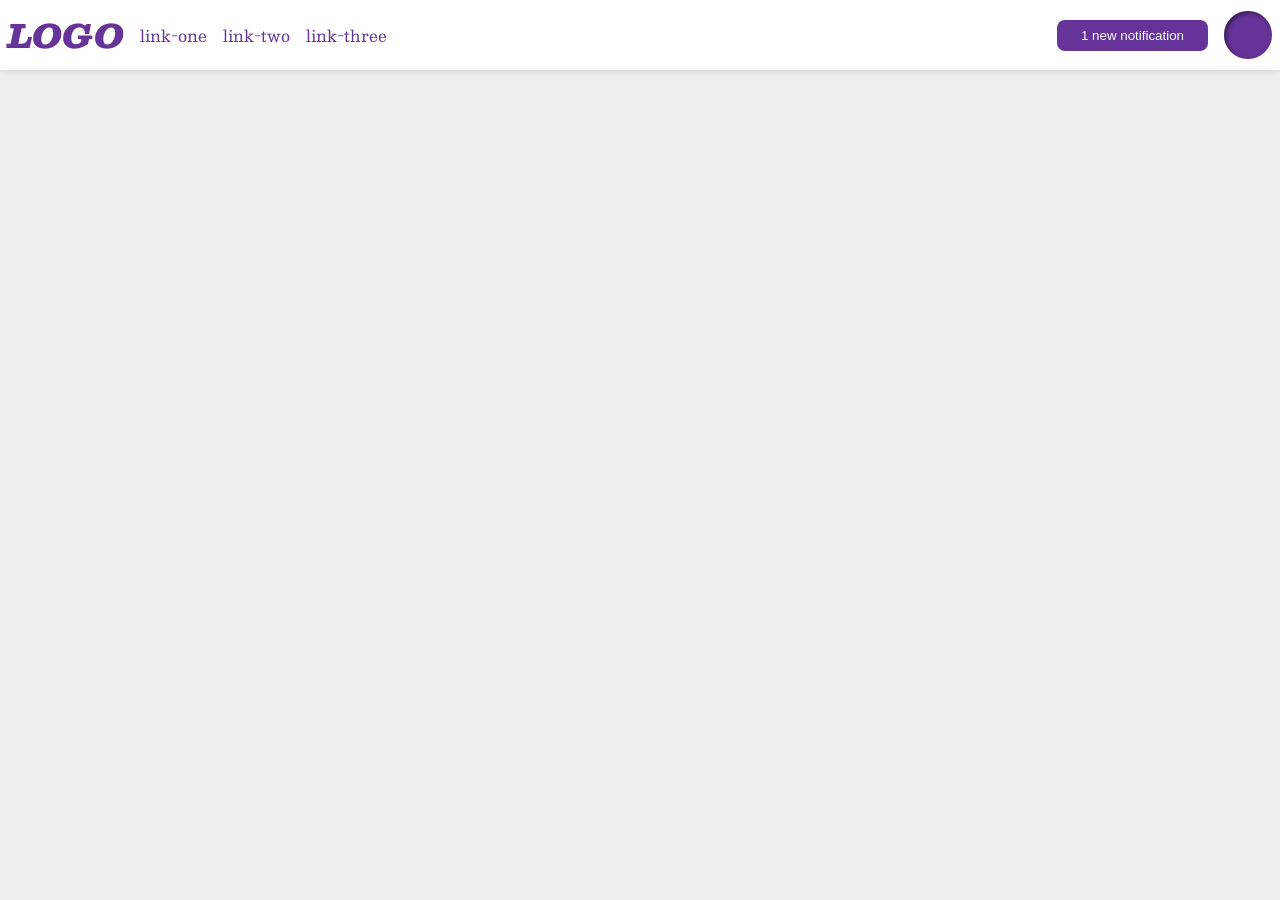
<file: flex/03-flex-header-2/index.html>
<!DOCTYPE html>
<html lang="en">
  <head>
    <meta charset="UTF-8">
    <meta http-equiv="X-UA-Compatible" content="IE=edge">
    <meta name="viewport" content="width=device-width, initial-scale=1.0">
    <title>Flex Header 2</title>
    <link rel="stylesheet" href="style.css">
  </head>
  <body>
    <div class="header">
      <div class="left">
        <div class="logo">
          LOGO
        </div>
        <ul class="links">
          <li><a href="https://google.com">link-one</a></li>
          <li><a href="https://google.com">link-two</a></li>
          <li><a href="https://google.com">link-three</a></li>
        </ul>
      </div>
      <div class="right">
        <button class="notifications">
          1 new notification
        </button>
        <div class="profile-image"></div>
      </div>
    </div>
  </body>
</html>
</file>
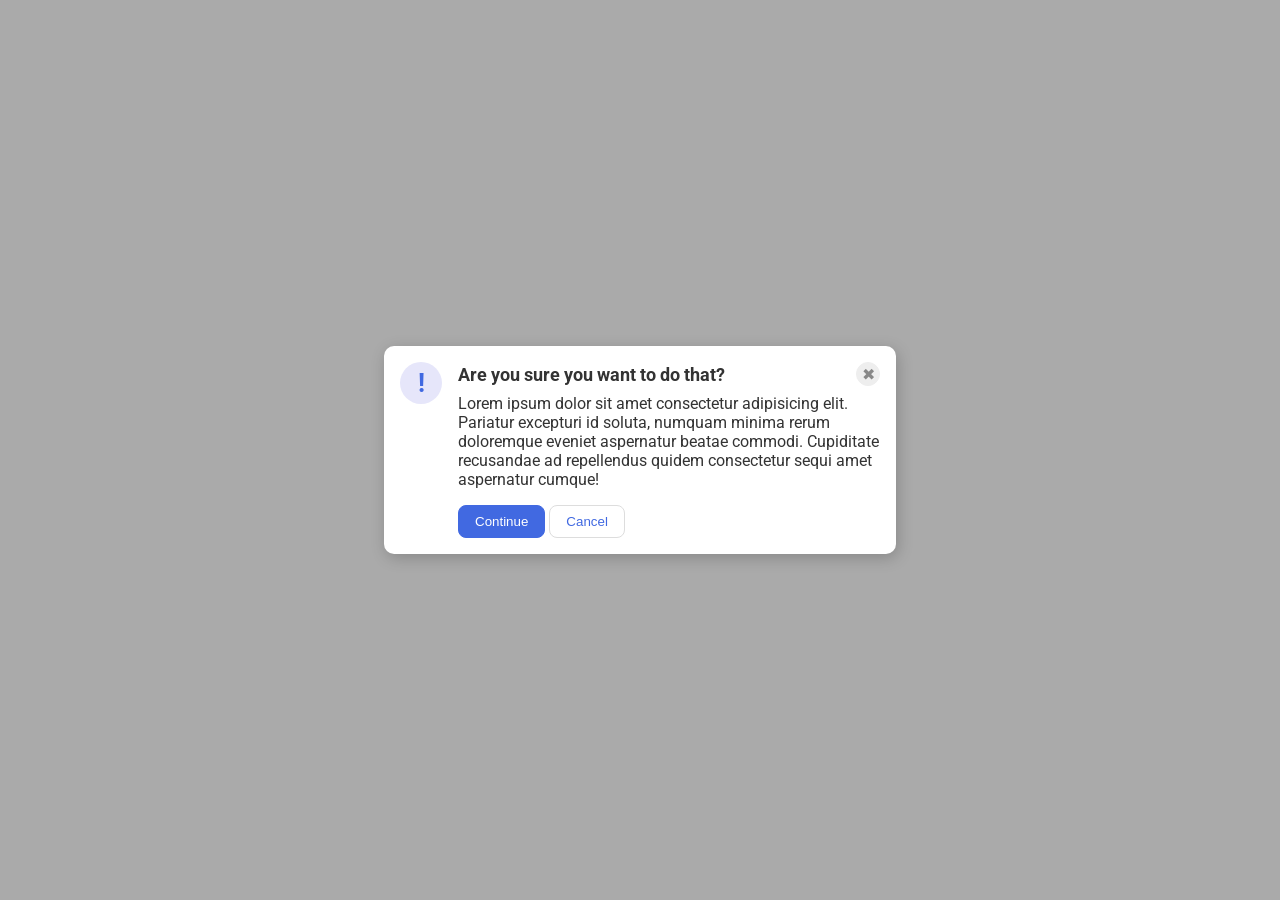
<file: flex/05-flex-modal/index.html>
<!DOCTYPE html>
<html lang="en">
  <head>
    <meta charset="UTF-8">
    <meta http-equiv="X-UA-Compatible" content="IE=edge">
    <meta name="viewport" content="width=device-width, initial-scale=1.0">
    <link rel="stylesheet" href="style.css">
    <title>Modal</title>
  </head>
  <body>
    <div class="modal">
      <div class="icon">!</div>
      <!-- additional container used here -->
      <div class="container">
        <!-- header div was moved to encompass the close button as well -->
        <div class="header">Are you sure you want to do that?
          <button class="close-button">✖</button>
        </div>
        <div class="text">Lorem ipsum dolor sit amet consectetur adipisicing elit. Pariatur excepturi id soluta, numquam minima rerum doloremque eveniet aspernatur beatae commodi. Cupiditate recusandae ad repellendus quidem consectetur sequi amet aspernatur cumque!</div>
        <button class="continue">Continue</button>
        <button class="cancel">Cancel</button>
      </div>
    </div>
  </body>
</html>
</file>
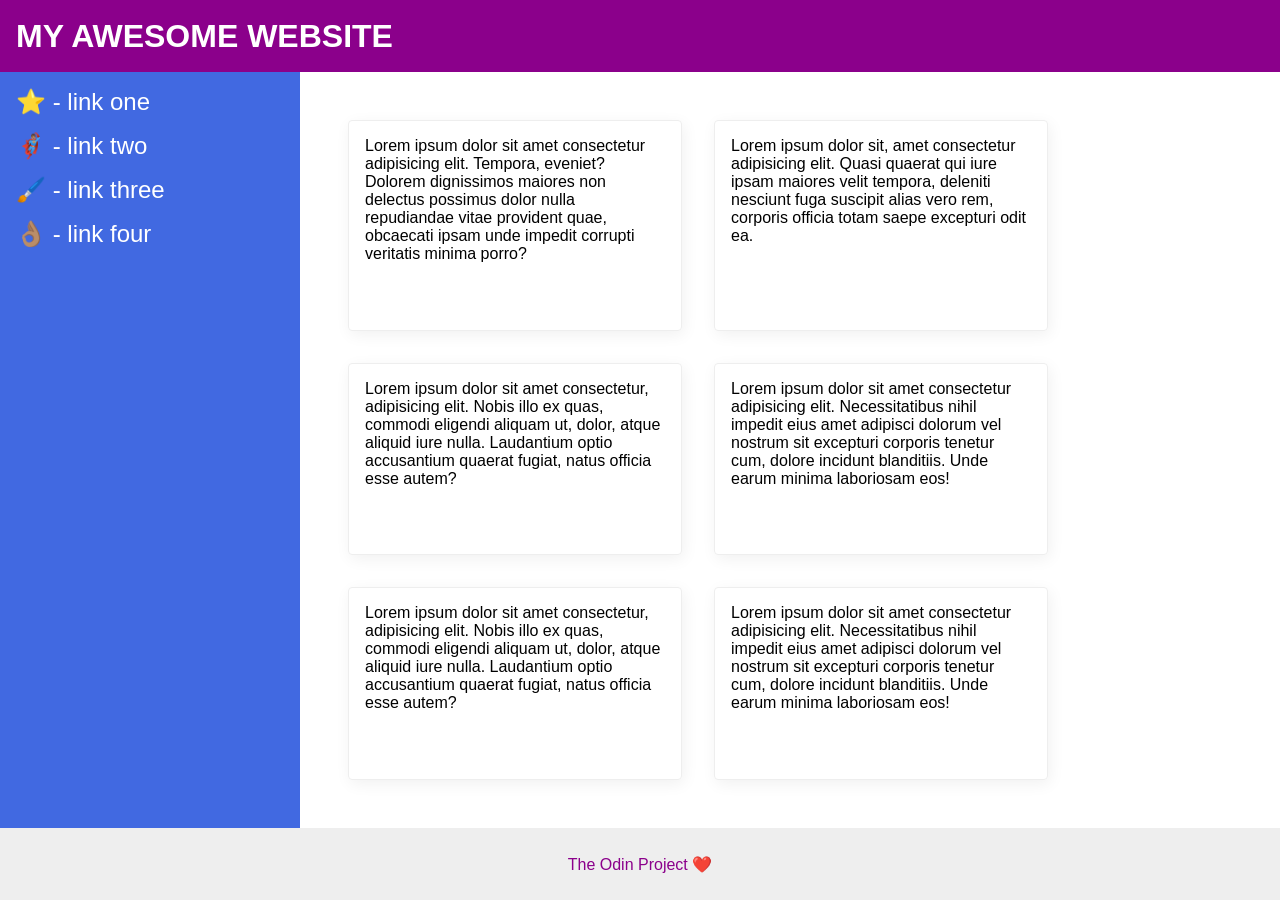
<file: flex/07-flex-layout-2/index.html>
<!DOCTYPE html>
<html lang="en">
  <head>
    <meta charset="UTF-8">
    <meta http-equiv="X-UA-Compatible" content="IE=edge">
    <meta name="viewport" content="width=device-width, initial-scale=1.0">
    <title>The Holy Grail</title>
    <link rel="stylesheet" href="style.css">
  </head>
  <body>
    
    <div class="header">
      MY AWESOME WEBSITE
    </div>

    <div class="body">
      <div class="sidebar">
        <ul>
          <li><a href="#">⭐ - link one</a></li>
          <li><a href="#">🦸🏽‍♂️ - link two</a></li>
          <li><a href="#">🖌️ - link three</a></li>
          <li><a href="#">👌🏽 - link four</a></li>
        </ul>
      </div>
    

      <div class="container">
        <div class="card">Lorem ipsum dolor sit amet consectetur adipisicing elit. Tempora, eveniet? Dolorem dignissimos maiores non delectus possimus dolor nulla repudiandae vitae provident quae, obcaecati ipsam unde impedit corrupti veritatis minima porro?</div>
        <div class="card">Lorem ipsum dolor sit, amet consectetur adipisicing elit. Quasi quaerat qui iure ipsam maiores velit tempora, deleniti nesciunt fuga suscipit alias vero rem, corporis officia totam saepe excepturi odit ea.</div>
        <div class="card">Lorem ipsum dolor sit amet consectetur, adipisicing elit. Nobis illo ex quas, commodi eligendi aliquam ut, dolor, atque aliquid iure nulla. Laudantium optio accusantium quaerat fugiat, natus officia esse autem?</div>
        <div class="card">Lorem ipsum dolor sit amet consectetur adipisicing elit. Necessitatibus nihil impedit eius amet adipisci dolorum vel nostrum sit excepturi corporis tenetur cum, dolore incidunt blanditiis. Unde earum minima laboriosam eos!</div>
        <div class="card">Lorem ipsum dolor sit amet consectetur, adipisicing elit. Nobis illo ex quas, commodi eligendi aliquam ut, dolor, atque aliquid iure nulla. Laudantium optio accusantium quaerat fugiat, natus officia esse autem?</div>
        <div class="card">Lorem ipsum dolor sit amet consectetur adipisicing elit. Necessitatibus nihil impedit eius amet adipisci dolorum vel nostrum sit excepturi corporis tenetur cum, dolore incidunt blanditiis. Unde earum minima laboriosam eos!</div>
      </div>
    </div>
    <div class="footer">
      The Odin Project ❤️
    </div>

  </body>
</html>
</file>
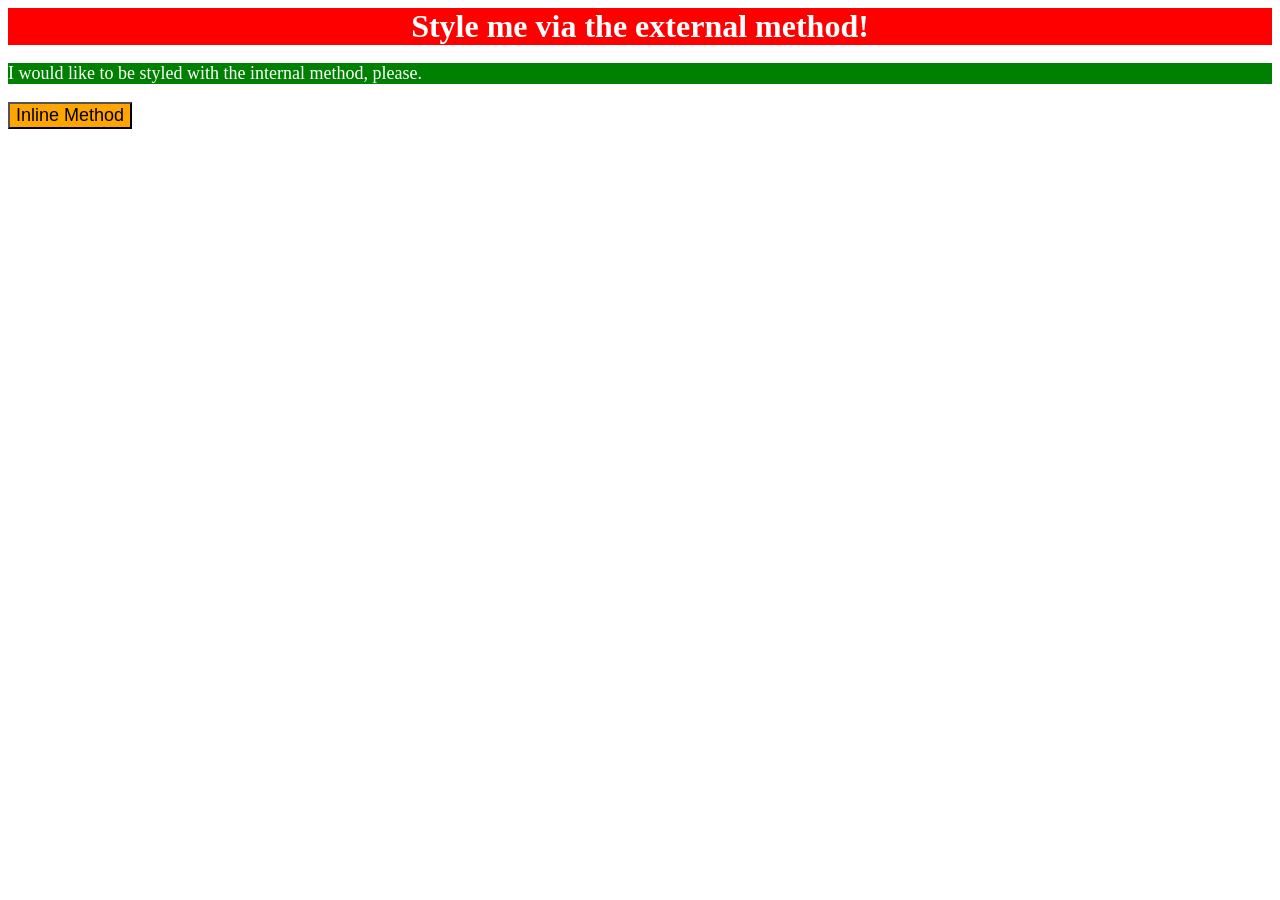
<file: foundations/01-css-methods/index.html>
<!DOCTYPE html>
<html lang="en">
  <head>
    <meta charset="UTF-8">
    <meta http-equiv="X-UA-Compatible" content="IE=edge">
    <meta name="viewport" content="width=device-width, initial-scale=1.0">
    <link rel="stylesheet" href="style.css">
    <title>Methods for Adding CSS</title>
    <style>
      p {
        color: white;
        background-color: green;
        font-size: 18px;
      }
    </style>
  </head>
  <body>
    <div>Style me via the external method!</div>
    <p>I would like to be styled with the internal method, please.</p>
    <button style="background-color: orange; font-size: 18px;">Inline Method</button>
  </body>
</html>
</file>
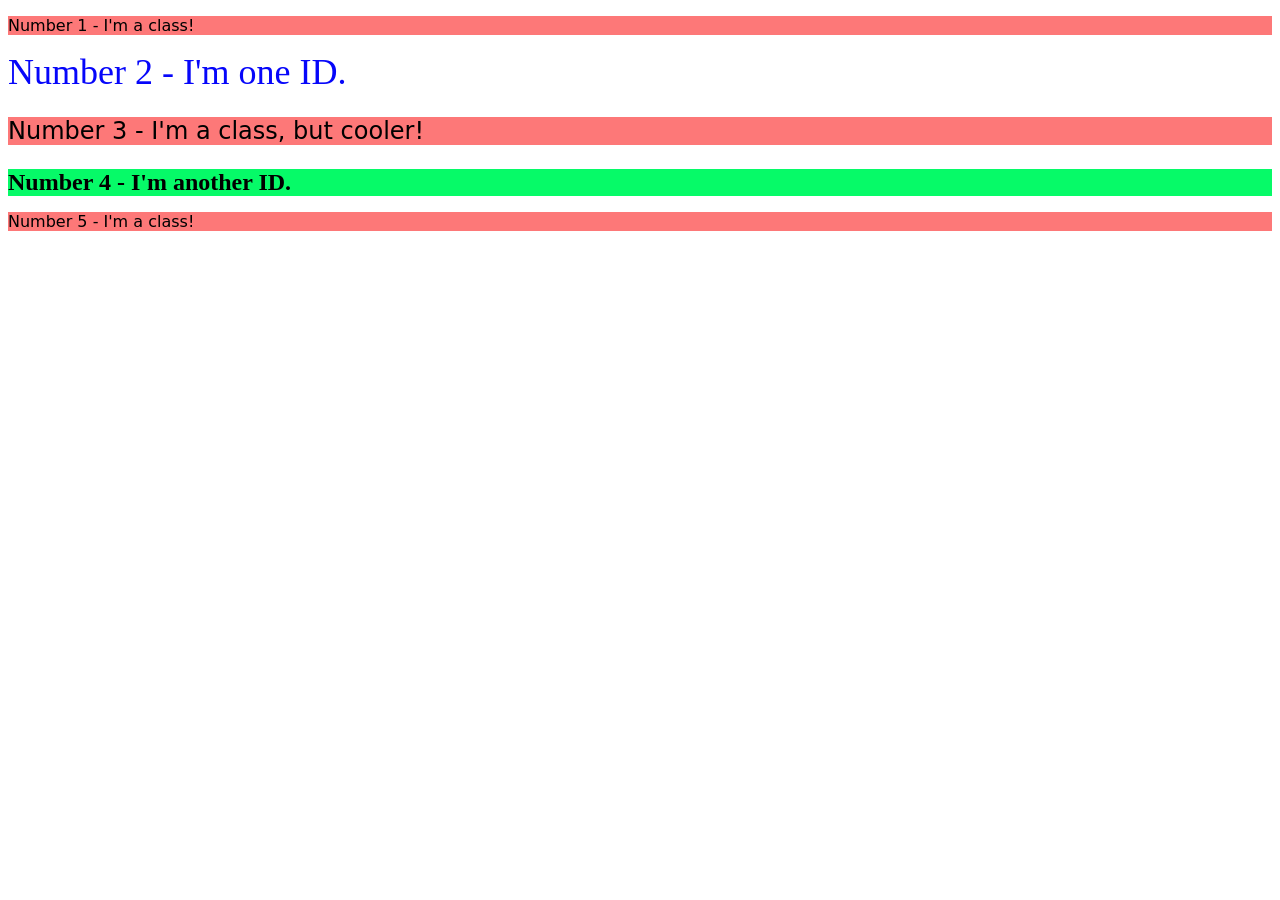
<file: foundations/02-class-id-selectors/index.html>
<!DOCTYPE html>
<html lang="en">
  <head>
    <meta charset="UTF-8">
    <meta http-equiv="X-UA-Compatible" content="IE=edge">
    <meta name="viewport" content="width=device-width, initial-scale=1.0">
    <title>Class and ID Selectors</title>
    <link rel="stylesheet" href="style.css">
  </head>
  <body>
    <p class="odd">Number 1 - I'm a class!</p>
    <div id="two">Number 2 - I'm one ID.</div>
    <p class="odd adjust-font-size">Number 3 - I'm a class, but cooler!</p>
    <div id="four" class="adjust-font-size">Number 4 - I'm another ID.</div>
    <p class="odd">Number 5 - I'm a class!</p>
  </body>
</html>
</file>
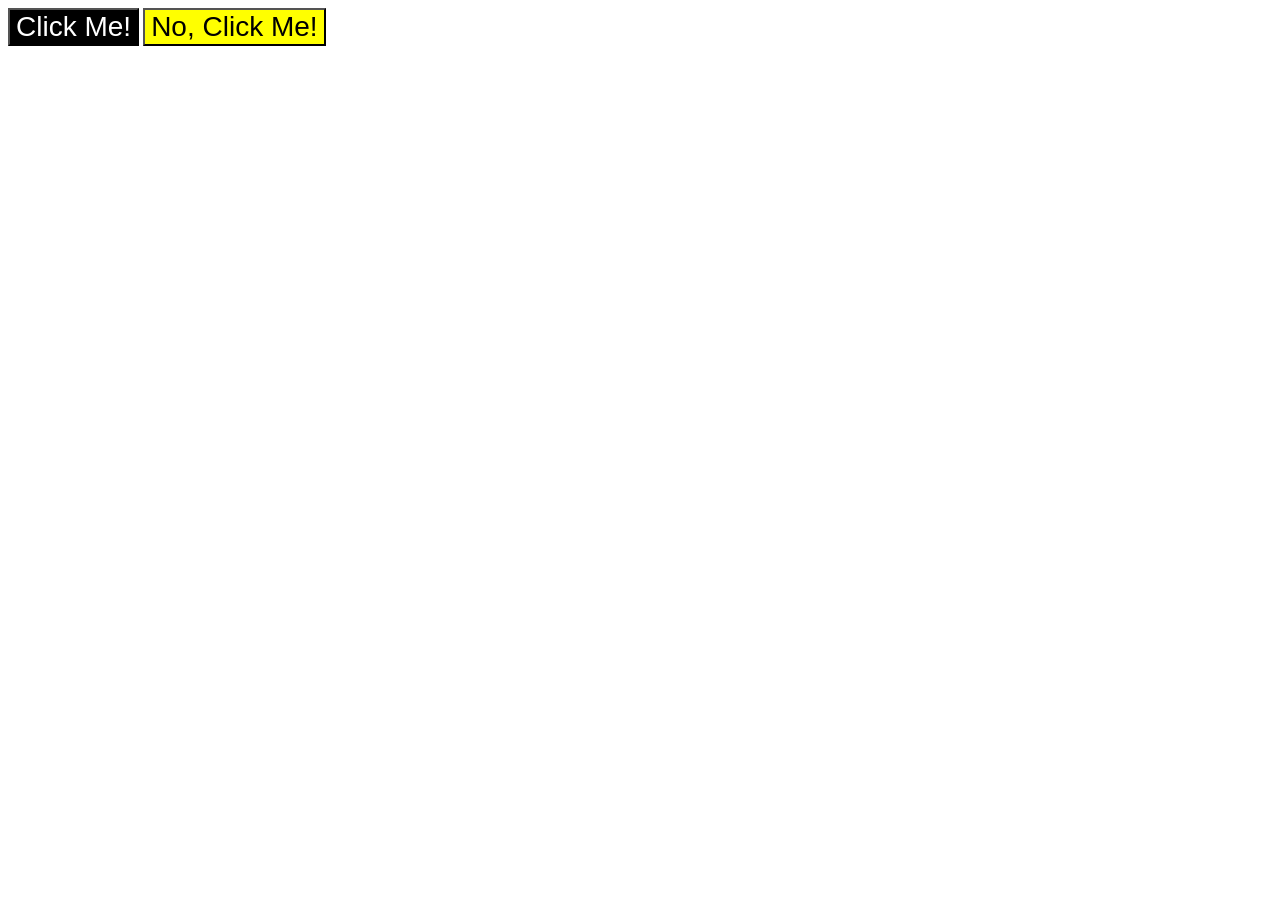
<file: foundations/03-grouping-selectors/index.html>
<!DOCTYPE html>
<html lang="en">
  <head>
    <meta charset="UTF-8">
    <meta http-equiv="X-UA-Compatible" content="IE=edge">
    <meta name="viewport" content="width=device-width, initial-scale=1.0">
    <title>Grouping Selectors</title>
    <link rel="stylesheet" href="style.css">
  </head>
  <body>
    <button class="first">Click Me!</button>
    <button class="second">No, Click Me!</button>
  </body>
</html>
</file>
<file: flex/03-flex-header-2/style.css>
/* this is some magical font-importing.  
you'll learn about it later. */
@import url('https://fonts.googleapis.com/css2?family=Besley:ital,wght@0,400;1,900&display=swap');

body {
  margin: 0;
  background: #eee;
  font-family: Besley, serif;
}

.header {
  display: flex;
  justify-content: space-between;
  padding: 8px;
  background: white;
  border-bottom: 1px solid #ddd;
  box-shadow: 0 0 8px rgba(0,0,0,.1);
}

.profile-image {
  background: rebeccapurple;
  box-shadow: inset 2px 2px 4px rgba(0,0,0,.5);
  border-radius: 50%;
  width: 48px;
  height: 48px;
}

.logo {
  color: rebeccapurple;
  font-size: 32px;
  font-weight: 900;
  font-style: italic;
}

button {
  display: flex;
  border: none;
  border-radius: 8px;
  background: rebeccapurple;
  color: white;
  padding: 8px 24px;
}

a {
  /* this removes the line under our links */
  text-decoration: none;
  color: rebeccapurple;
}

ul {
  display: flex;
  margin: 0;
  padding: 0;
  gap: 16px;
  list-style-type: none;
}

.left, .right {
  display: flex;
  align-items: center;
  gap: 16px;
}
</file>
<file: flex/05-flex-modal/style.css>
@import url('https://fonts.googleapis.com/css2?family=Roboto:wght@400;700&display=swap');

html, body {
  height: 100%;
}

body {
  font-family: Roboto, sans-serif;
  margin: 0;
  background: #aaa;
  color: #333;
  /* I'll give you this one for free lol */
  display: flex;
  align-items: center;
  justify-content: center;
}

.modal {
  display: flex;
  gap: 16px;
  padding: 16px;
  background: white;
  width: 480px;
  border-radius: 10px;
  box-shadow: 2px 4px 16px rgba(0,0,0,.2);
}

.icon {
  color: royalblue;
  font-size: 26px;
  font-weight: 700;
  background: lavender;
  width: 42px;
  height: 42px;
  border-radius: 50%;
  display: flex;
  align-items: center;
  justify-content: center;
  flex-shrink: 0;
}

.close-button {
  background: #eee;
  border-radius: 50%;
  color: #888;
  font-weight: 400;
  font-size: 16px;
  height: 24px;
  width: 24px;
  display: flex;
  align-items: center;
  justify-content: center;
  border: 1px solid #eee;
  padding: 0;
}

button {
  cursor: pointer;
  padding: 8px 16px;
  border-radius: 8px;
}

button.continue {
  background: royalblue;
  border: 1px solid royalblue;
  color: white;
}

button.cancel {
  background: white;
  border: 1px solid #ddd;
  color: royalblue;
}

.header {
  display: flex;
  align-items: center;
  justify-content: space-between;
  font-size: 18px;
  font-weight: 700;
  margin-bottom: 8px;
}

.text {
  margin-bottom: 16px;
}
</file>
<file: flex/07-flex-layout-2/style.css>
body {
  display: flex;
  flex-direction: column;
  font-family: -apple-system, BlinkMacSystemFont, 'Segoe UI', Roboto, Oxygen, Ubuntu, Cantarell, 'Open Sans', 'Helvetica Neue', sans-serif;
  margin: 0;
  min-height: 100vh;
}

.header {
  display: flex;
  align-items: center;
  padding: 0 16px;
  font-size: 32px;
  font-weight: 900;
  height: 72px;
  background: darkmagenta;
  color: white;
}

.footer {
  display: flex;
  align-items: center;
  justify-content: center;
  height: 72px;
  background: #eee;
  color: darkmagenta;
}

.body {
  display: flex;
  flex: 1;
}

.sidebar {
  width: 300px;
  background: royalblue;
  box-sizing: border-box;
  flex-shrink: 0;
  padding: 16px;
}

.card {
  padding: 16px;
  width: 300px;
  border: 1px solid #eee;
  box-shadow: 2px 4px 16px rgba(0,0,0,.06);
  border-radius: 4px;
}

ul {
  list-style-type: none;
  margin: 0;
  padding: 0;
}

li {
  margin-bottom: 16px;
}

a {
  color: white;
  text-decoration: none;
  font-size: 24px;
}

.container {
  display: flex;
  flex-wrap: wrap;
  gap: 32px;
  padding: 48px;
}
</file>
<file: foundations/01-css-methods/style.css>
div {
    color: white;
    background-color: red;
    font-size: 32px;
    text-align: center;
    font-weight: 700;
}
</file>
<file: foundations/02-class-id-selectors/style.css>
.odd {
    background-color: rgb(253, 120, 120);
    font-family: Verdana, "DejaVu Sans", sans-serif;
}

.adjust-font-size {
    font-size: 24px;
}

#two {
    color: rgb(6, 6, 250);
    font-size: 36px;
}

#four {
    background-color: rgb(6, 250, 104);
    font-weight: bold;
}
</file>
<file: foundations/03-grouping-selectors/style.css>
.first {
    background-color: black;
    color: white;
}

.second {
    background-color: yellow;
}

.first, .second {
    font-size: 28px;
    font-family: Helvetica, "Times New Roman", sans-serif;
}
</file>
